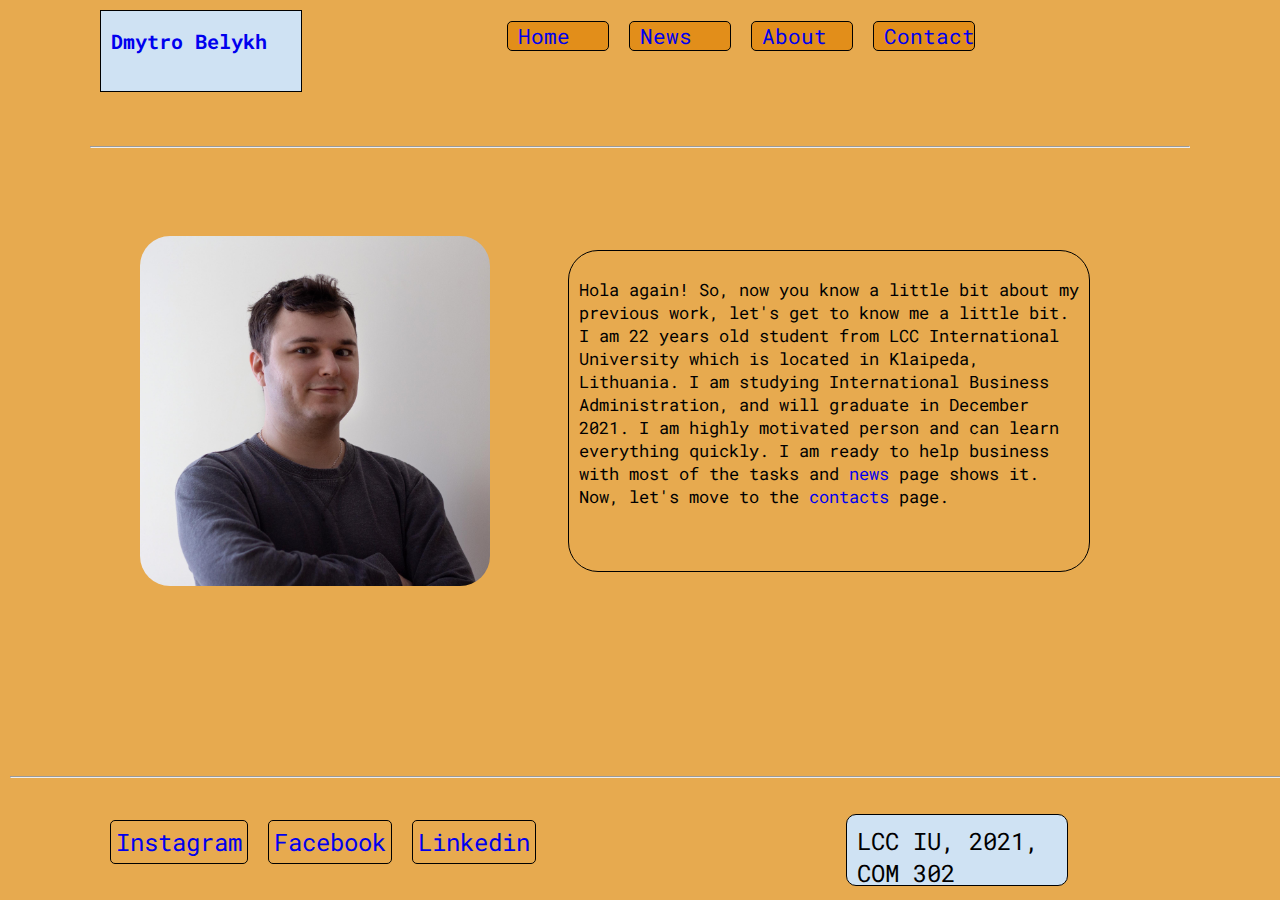
<file: about.html>
<!DOCTYPE html>
<html>
	<head>
		<title>Dmytro Belykh</title>
<link href="" rel="stylesheet">
<link href="https://fonts.googleapis.com/css2?family=Roboto+Mono:wght@300&display=swap" rel="stylesheet">
<link rel="stylesheet" href="style.css">
	</head>
	<body>
		<div id="container">
			<header>
				<div class="flow-row">
					<div id="logo-panel">
						<a href="index.html">
						<h2>Dmytro Belykh</h2>
						</a>
					</div>
					<nav class="main-menu-nav">
						<ul class="main_menu">
						  <li><a href="index.html">Home</a></li>
						  <li><a href="news.html">News</a></li>
						  <li><a href="about.html">About</a></li>
						  <li><a href="contact.html">Contact</a></li>
						</ul>
					</nav>
				</div>
				<br>
				<hr>
			</header>
			<main>
					<div class="main-text-container">
						<p>Hola again! So, now you know a little bit about my previous work, let's get to know me a little bit. I am 22 years old student from LCC International University which is located in Klaipeda, Lithuania. I am studying International Business Administration, and will graduate in December 2021. I am highly motivated person and can learn everything quickly. I am ready to help business with most of the tasks and <a href="news.html">news</a> page shows it. Now, let's move to the <a href="contact.html">contacts</a> page.</p>
					</div>
					<img id="main-image" src="dmytro about.jpg" alt="Dmytro Belykh">
				</div>
				
			</main>
			<footer>
				
				<hr>
				<div id="footer-center" class="flow-row">
					
					<nav id="social-media">
						<ul id="social-media-ul">
							<li><a href="https://www.instagram.com/belykhdm/" target="_blank">Instagram</a></li>
							<li><a href="https://www.facebook.com/dmytro.belykh/" target="_blank">Facebook</a></li>
							<li><a href="https://www.linkedin.com/in/dmytrobelykh/" target="_blank">Linkedin</a></li>
						</ul>
					</nav>
					<p id="location">LCC IU, 2021, COM 302</p>
				</div>
			</footer>
		</div>
	</body>
</html>
</file>
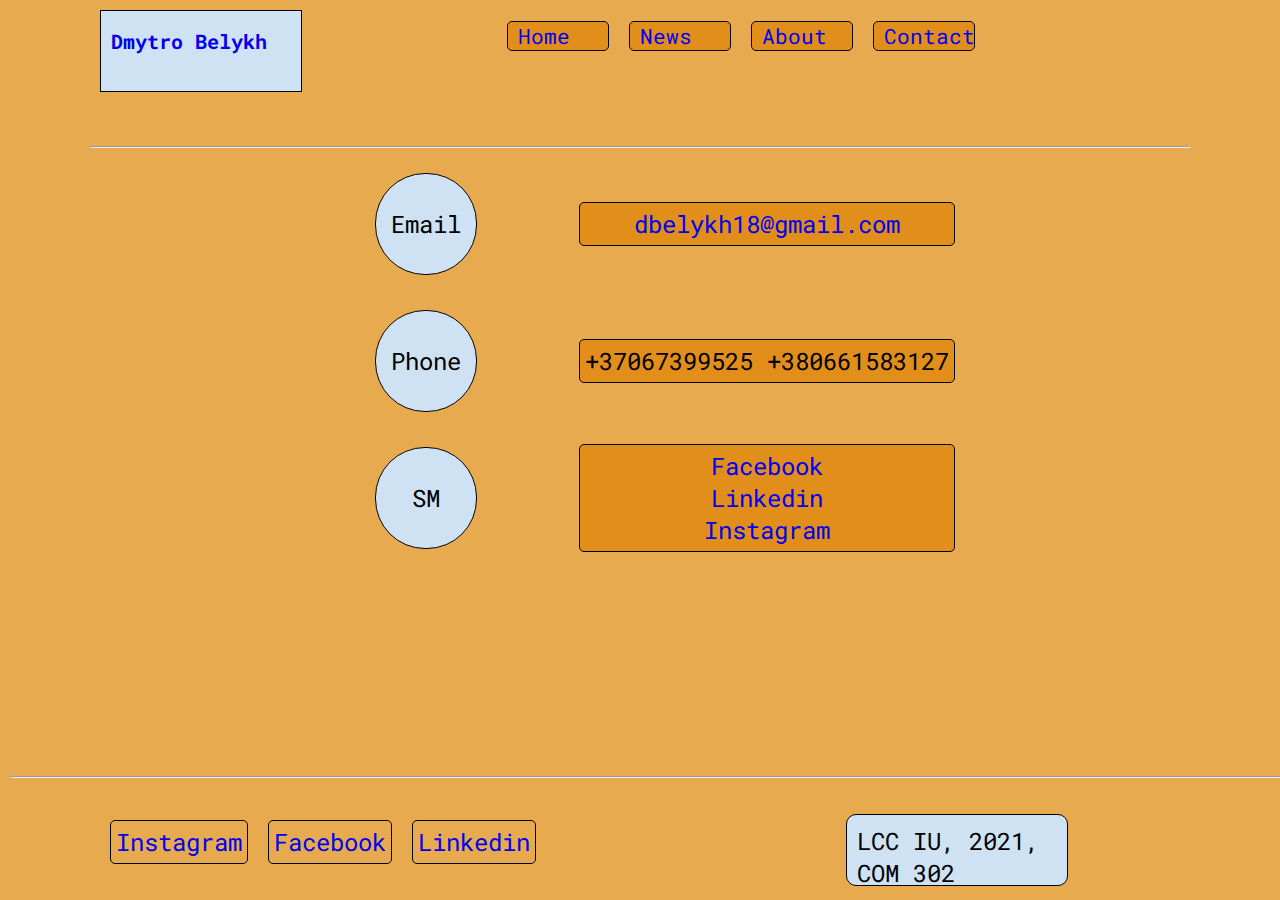
<file: contact.html>
<!DOCTYPE html>
<html>
	<head>
		<title>Dmytro Belykh</title>
<link href="" rel="stylesheet">
<link href="https://fonts.googleapis.com/css2?family=Roboto+Mono:wght@300&display=swap" rel="stylesheet">
<link rel="stylesheet" href="style.css">
	</head>
	<body>
		<div id="container">
			<header>
				<div class="flow-row">
					<div id="logo-panel">
						<a href="index.html">
							<h2>Dmytro Belykh</h2>
							</a>
					</div>
					<nav class="main-menu-nav">
						<ul class="main_menu">
						  <li><a href="index.html">Home</a></li>
						  <li><a href="news.html">News</a></li>
						  <li><a href="about.html">About</a></li>
						  <li><a href="contact.html">Contact</a></li>
						</ul>
					</nav>
				</div>
				<br>
				<hr>
			</header>
			<main>
				<div class="contact-cotainer">
                    <table class="contact-table">
                        <tr>
                            <td class="contact-description-td">
								<div>
									<p>Email</p>
								</div>
                            </td>
                            <td class="contact-link-td">
                                <div>
                                    <a href="mailto:dbelykh18@gmail.com" target="_blank">dbelykh18@gmail.com</a>
                                </div>
                            </td>
                        </tr>
						<tr>
                            <td class="contact-description-td">
								<div>
									<p>Phone</p>
								</div>
                            </td>
                            <td class="contact-link-td">
                                <div>
                                    <a>+37067399525 +380661583127</a>
                                </div>
                            </td>
                        </tr>
						<tr>
                            <td class="contact-description-td">
								<div>
									<p>SM</p>
								</div>
                            </td>
                            <td class="contact-link-td">
                                <div>
                                    <a href="https://www.facebook.com/dmytro.belykh/" target="_blank">Facebook</a> <a a href="https://www.linkedin.com/in/dmytrobelykh/" target="_blank">Linkedin</a> <a href="https://www.instagram.com/belykhdm/" target="_blank">Instagram</a>
                                </div>
                            </td>
                        </tr>
                    </table>
                </div>
			</main>
			<footer>
				
				<hr>
				<div id="footer-center" class="flow-row">
					
					<nav id="social-media">
						<ul id="social-media-ul">
							<li><a href="https://www.instagram.com/belykhdm/" target="_blank">Instagram</a></li>
							<li><a href="https://www.facebook.com/dmytro.belykh/" target="_blank">Facebook</a></li>
							<li><a href="https://www.linkedin.com/in/dmytrobelykh/" target="_blank">Linkedin</a></li>
						</ul>
					</nav>
					<p id="location">LCC IU, 2021, COM 302</p>
				</div>
			</footer>
		</div>
	</body>
</html>
</file>
<file: style.css>
body{
	font-size: 24px;
	font-family: 'Roboto Mono', 'monospace';
	margin: 0;
	height: 100%;
	position: relative;
	min-height: 100%;
	width: 100%;
	background-color: #e7aa4f;
}
html{
	height: 100%;
}
header{
	
	background-color: #e7aa4f;
	height: 150px;
}
#main-image-home{
	height: 100%;
	width: 350px;
	display: block;
  	margin: 0 auto;
	margin-top: 60px;
	border-radius: 30px;
}
.main-home-container p {
	text-align: center;
}
.main-home-container{
	height: 300px;
	width: 450px;
	margin-left: 100px;
	margin-top: 115px;
	border: 1px solid black;
	border-radius: 30px;
}
.flow-row{
	display: flex;
	flex-direction: row;
}
main{
	
	width: 100%;
	padding-bottom: 80px;
	height: 100%;
}
footer{
	background-color: #e7aa4f;
	position: fixed; 
    left: 0; bottom: 0; 
    padding: 10px; 
    color: black; 
    width: 100%; 
}
a{
	font-family: 'Roboto Mono', monospace;
	text-decoration: none;
	
}
p{
	font-family: 'Roboto Mono', monospace;
	
}
h2{
	font-family: 'Roboto Mono', monospace;
}
.main_menu{
	list-style: none;
	padding: 0;
}
.main_menu li{
	float:left;
	width: 100px;
	color:black;
	border: 1px solid black;
	border-radius: 5px;
	margin-right: 20px;
	padding: 0;
	background-color: #e28e1a;
}
.main_menu li a{
	text-align: center;
	padding-left: 10px;
}
#container{
	width: 1100px;
	margin: 0 auto;
}
.main-menu-nav{
	margin: 0 auto;
	font-size: 0.87em;
}
#main-text-div-center{
	text-align: center;
	margin-top: 50px;
}
#social-media{
    position: relative;
    overflow: hidden;
	padding-top: 30px;
	max-width: 1100px;
}
#social-media-ul{
	list-style: none;
    margin: 0;
    padding: 0;
    float: left;
    height: 40px;
	max-width: 1100px;
}
#footer-center{
	margin: 0 auto;
	width: 1100px;
	height: 100px;
}
#social-media-ul li{
	position: relative;
    float: left;
    margin: 0 10px;
	padding: 5px;
	border:1px solid black;
	border-radius: 5px;
}
#location{
	background-color: #cfe2f3;
	width: 200px;
	height: 50px;
	border:1px solid black;
	border-radius: 10px;
	padding: 10px;
	margin-left: 300px;
}
#main-image {

	height: 100%;
	width: 350px;
	display: block;
	margin: -14em;
	border-radius: 30px;
	margin-left: 50px;
	
}
.main-text-container{
	height: 300px;
	width: 500px;
	margin-left: auto;
	margin-top: 100px;
	margin-right: 100px;
	border: 1px solid black;
	border-radius: 30px;
	padding: 10px;
	font-size: 0.7em;
}
header h2{
	margin-left: 10px;
}
#logo-panel{
	border:1px solid black;
	width: 200px;
	height: 80px;
	margin: 10px;
	background-color: #cfe2f3;
}
#logo-panel h2{
	font-size: 20px;
}
.news-main-container{
	max-width: 1000px;
	min-width: 500px;
	margin: 50px auto;
}
.news-content-line{
	display: flex;
	flex-direction: row;
	margin: 20px auto;
	width: 100%;
}
.news-img{
	height: 100%;
	width: 350px;
	border-radius: 15px;
}
.news-text-div{
	width: 400px;
	margin: auto auto;
	font-size: 0.8em;
}
.contact-cotainer{
    min-width: 500px;
    max-width: 1000px;
    margin: 0 auto;
    
}
.contact-link-div{
    margin: auto 0;
    padding: 3px;
    border-radius: 5px;
    background-color: lightcoral;
}
.contact-link-div a{
    color: black;
}
.contact-table{
    border-spacing: 50px 11px;
	margin: 0 auto;
}

.contact-description-td div{
	background-color: #cfe2f3;
	height: 100px;
	width: 100px;
	border:1px solid black;
	border-radius: 50px;
    display: table-cell;
    vertical-align: middle
}
.contact-description-td div p{
	width: 100%;
	text-align: center;
}
.contact-link-td div{
	background-color: #e28e1a;
	border: 1px solid black;
	padding: 5px;
	border-radius: 5px;
}
.contact-link-td div a{
	width: 100%;
	text-align: center;
	display: block;
}
</file>
